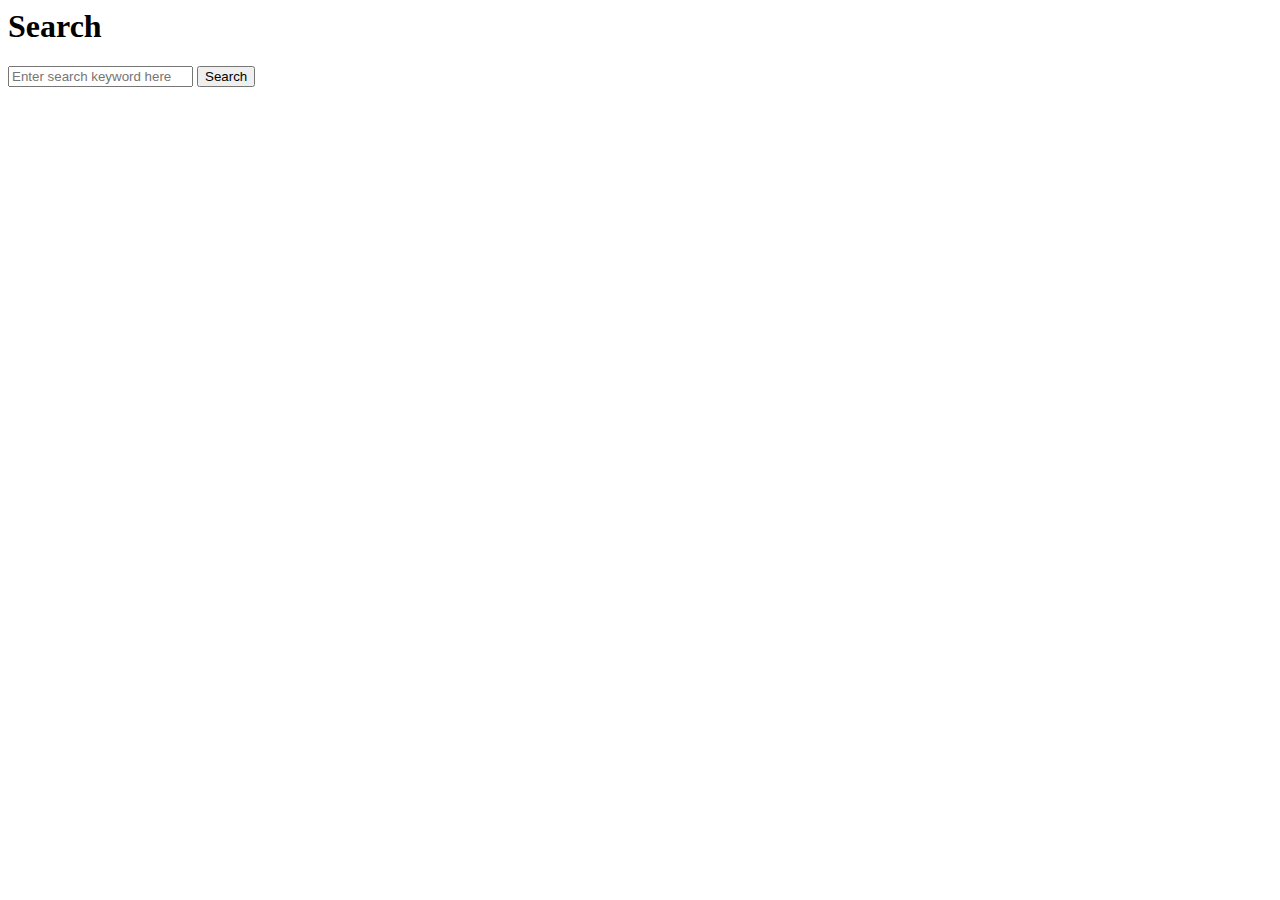
<file: target/WebApp-1.2/search.html>
<html>
<head>
  <title>Patient Data App</title>
</head>
<body>
<div class="main">
  <h1>Search</h1>
  <form method="POST" action="/search.html">
    <input type="text" name="searchstring" placeholder="Enter search keyword here"/>
    <input type="submit" value="Search"/>
  </form>
</div>
</body>
</html>
</file>
